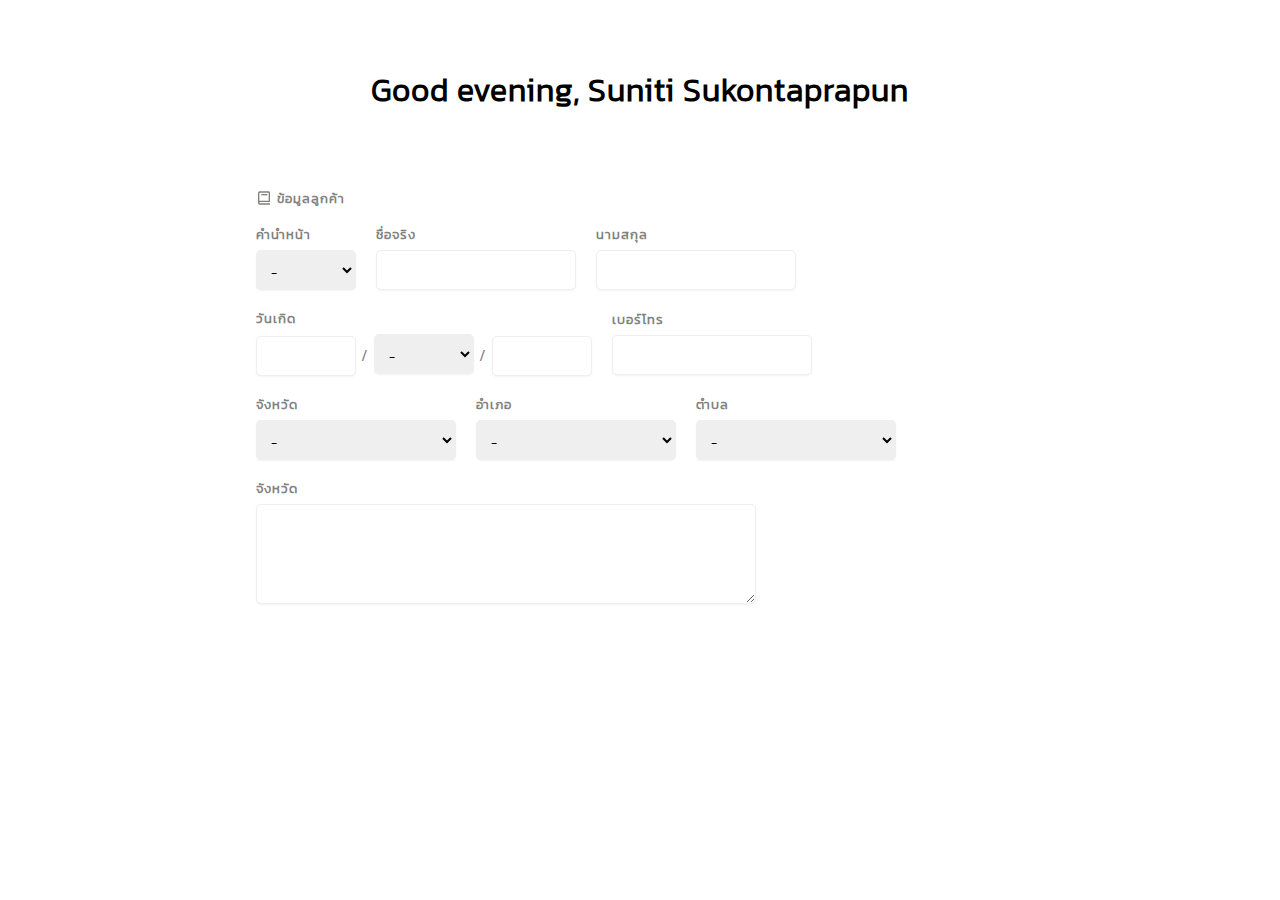
<file: app/medicalRecords.html>
<!DOCTYPE html>
<html lang="en">
<head>
    <meta charset="UTF-8">
    <meta name="viewport" content="width=device-width, initial-scale=1.0">
    <title>เวชระเบียน</title>
    <link rel="stylesheet" href="../resources/css/main.css">
</head>
<body>
    <div class="container">
        <div class="boxSidebar">
            <?php include("layouts/sidebar.html");?>
        </div>
        <div class="content">
            <section class="header">
                <h1>Good evening, Suniti Sukontaprapun</h1>
            </section>
            <section class="box">
                <svg xmlns="http://www.w3.org/2000/svg" width="16" height="16" viewBox="0 0 24 24" style="fill: rgba(129, 129, 126, 1);"><path d="M6 22h15v-2H6.012C5.55 19.988 5 19.805 5 19s.55-.988 1.012-1H21V4c0-1.103-.897-2-2-2H6c-1.206 0-3 .799-3 3v14c0 2.201 1.794 3 3 3zM5 8V5c0-.805.55-.988 1-1h13v12H5V8z"></path><path d="M8 6h9v2H8z"></path></svg>
                <h5>ข้อมูลลูกค้า</h5>
            </section>
            <form action="">
                <div class="box">
                    <div class="boxInput">
                        <h5>คำนำหน้า</h5>
                        <select class="w100">
                            <option value="">-</option>
                            <option value="">นาย</option>
                            <option value="">นางสาว</option>
                            <option value="">นาง</option>
                            <option value="">ด.ช.</option>
                            <option value="">ด.ญ.</option>
                        </select>
                    </div>
                    <div class="boxInput">
                        <h5>ชื่อจริง</h5>
                        <input type="text" class="w200">
                    </div>
                    <div class="boxInput">
                        <h5>นามสกุล</h5>
                        <input type="text" class="w200">
                    </div>
                </div>
                <div class="box">
                    <div class="boxInput">
                        <h5>วันเกิด</h5>
                        <div>
                            <input type="number" class="w100" pattern="/^-?\d+\.?\d*$/" onKeyPress="if(this.value.length==2) return false;">
                            <span style="color: var(--textGray);">/</span>
                            <select class="w100">
                                <option value="">-</option>
                                <option value="">นาย</option>
                                <option value="">นางสาว</option>
                                <option value="">นาง</option>
                                <option value="">ด.ช.</option>
                                <option value="">ด.ญ.</option>
                            </select>
                            <span style="color: var(--textGray);">/</span>
                            <input type="number" class="w100" pattern="/^-?\d+\.?\d*$/" onKeyPress="if(this.value.length==4) return false;">
                        </div>
                    </div>
                    <div class="boxInput">
                        <h5>เบอร์โทร</h5>
                        <input type="number" class="w200" pattern="/^-?\d+\.?\d*$/" onKeyPress="if(this.value.length==10) return false;">
                    </div>
                </div>
                <div class="box">
                    <div class="boxInput">
                        <h5>จังหวัด</h5>
                        <select class="w200">
                            <option value="">-</option>
                            <option value="">นาย</option>
                        </select>
                    </div>
                    <div class="boxInput">
                        <h5>อำเภอ</h5>
                        <select class="w200">
                            <option value="">-</option>
                            <option value="">นาย</option>
                        </select>
                    </div>
                    <div class="boxInput">
                        <h5>ตำบล</h5>
                        <select class="w200">
                            <option value="">-</option>
                            <option value="">นาย</option>
                        </select>
                    </div>
                </div>
                <div class="box">
                    <div class="boxInput">
                        <h5>จังหวัด</h5>
                        <textarea name=""></textarea>
                    </div>
                </div>
            </form>
        </div>
    </div>
<script src="../resources/js/script.js"></script>
<script>

</script>
</body>
</html>
</file>
<file: resources/css/main.css>
* {
    margin: 0;
    padding: 0;
    box-sizing: border-box;
    font-family: "Kanit";
    line-height: 16px;
    letter-spacing: 1px;
}

@font-face {
    font-family: 'Kanit';
    src: url(../Kanit/Kanit-Light.ttf);
}

:root {
    --white: #fff;
    --black: #000;
    --blue: #0d6efd;
    --gray2: #F7F7F5;
    --gray1: #EFEFED;
    --textGray: #81817E;
}

.content {
    width: 100%;
    overflow-y: auto;
    height: 100vh;
    display: flex;
    flex-direction: column;
    align-items: center;
}

.container {
    display: flex;
    width: 100%;
    height: 100%;
}

.w100 {
    width: 100px;
}

.w200 {
    width: 200px;
}

.link {
    padding: 3px;
    border-radius: 5px;
    display: flex;
    align-items: center;
    gap: 8px;
    cursor: pointer;
}

& a:hover {
    background-color: var(--gray1);
}

.w300 {
    width: 300px;
}

.w400 {
    width: 400px;
}
.w500 {
    width: 500px;
}

a {
    text-decoration: none;
    color: var(--textGray);
    font-size: 14px;
    font-weight: bold;
}

h5 {
    color: var(--textGray);
}

.boxInput {
    display: flex;
    flex-direction: column;
    gap: 8px;
}

input {
    height: 40px;
    padding: 10px;
    border-radius: 5px;
    border: 1px solid var(--gray1);
    outline: none;
    box-shadow: rgba(0, 0, 0, 0.05) 0px 1px 2px 0px;
    
    &:focus {
        box-shadow: rgba(0, 0, 0, 0.05) 0px 0px 0px 1px;
    }
}

select {
    height: 40px;
    padding: 10px;
    border-radius: 5px;
    border: 1px solid var(--gray1);
    outline: none;
    box-shadow: rgba(0, 0, 0, 0.05) 0px 1px 2px 0px;

    &:focus {
        box-shadow: rgba(0, 0, 0, 0.05) 0px 0px 0px 1px;
    }
}

textarea {
    height: 100px;
    width: 500px;
    padding: 10px;
    border-radius: 5px;
    border: 1px solid var(--gray1);
    outline: none;
    box-shadow: rgba(0, 0, 0, 0.05) 0px 1px 2px 0px;
    
    &:focus {
        box-shadow: rgba(0, 0, 0, 0.05) 0px 0px 0px 1px;
    }
}

.header {
    display: flex;
    align-items: center;
    justify-content: center;
    text-align: center;
    height: 180px;
    font-size: 1em;
}

.box {
    display: flex;
    align-items: center;
    gap: 5px;
    width: 60vw;
    padding: 10px 0;
}

form > .box {
    gap: 20px;
}
</file>
